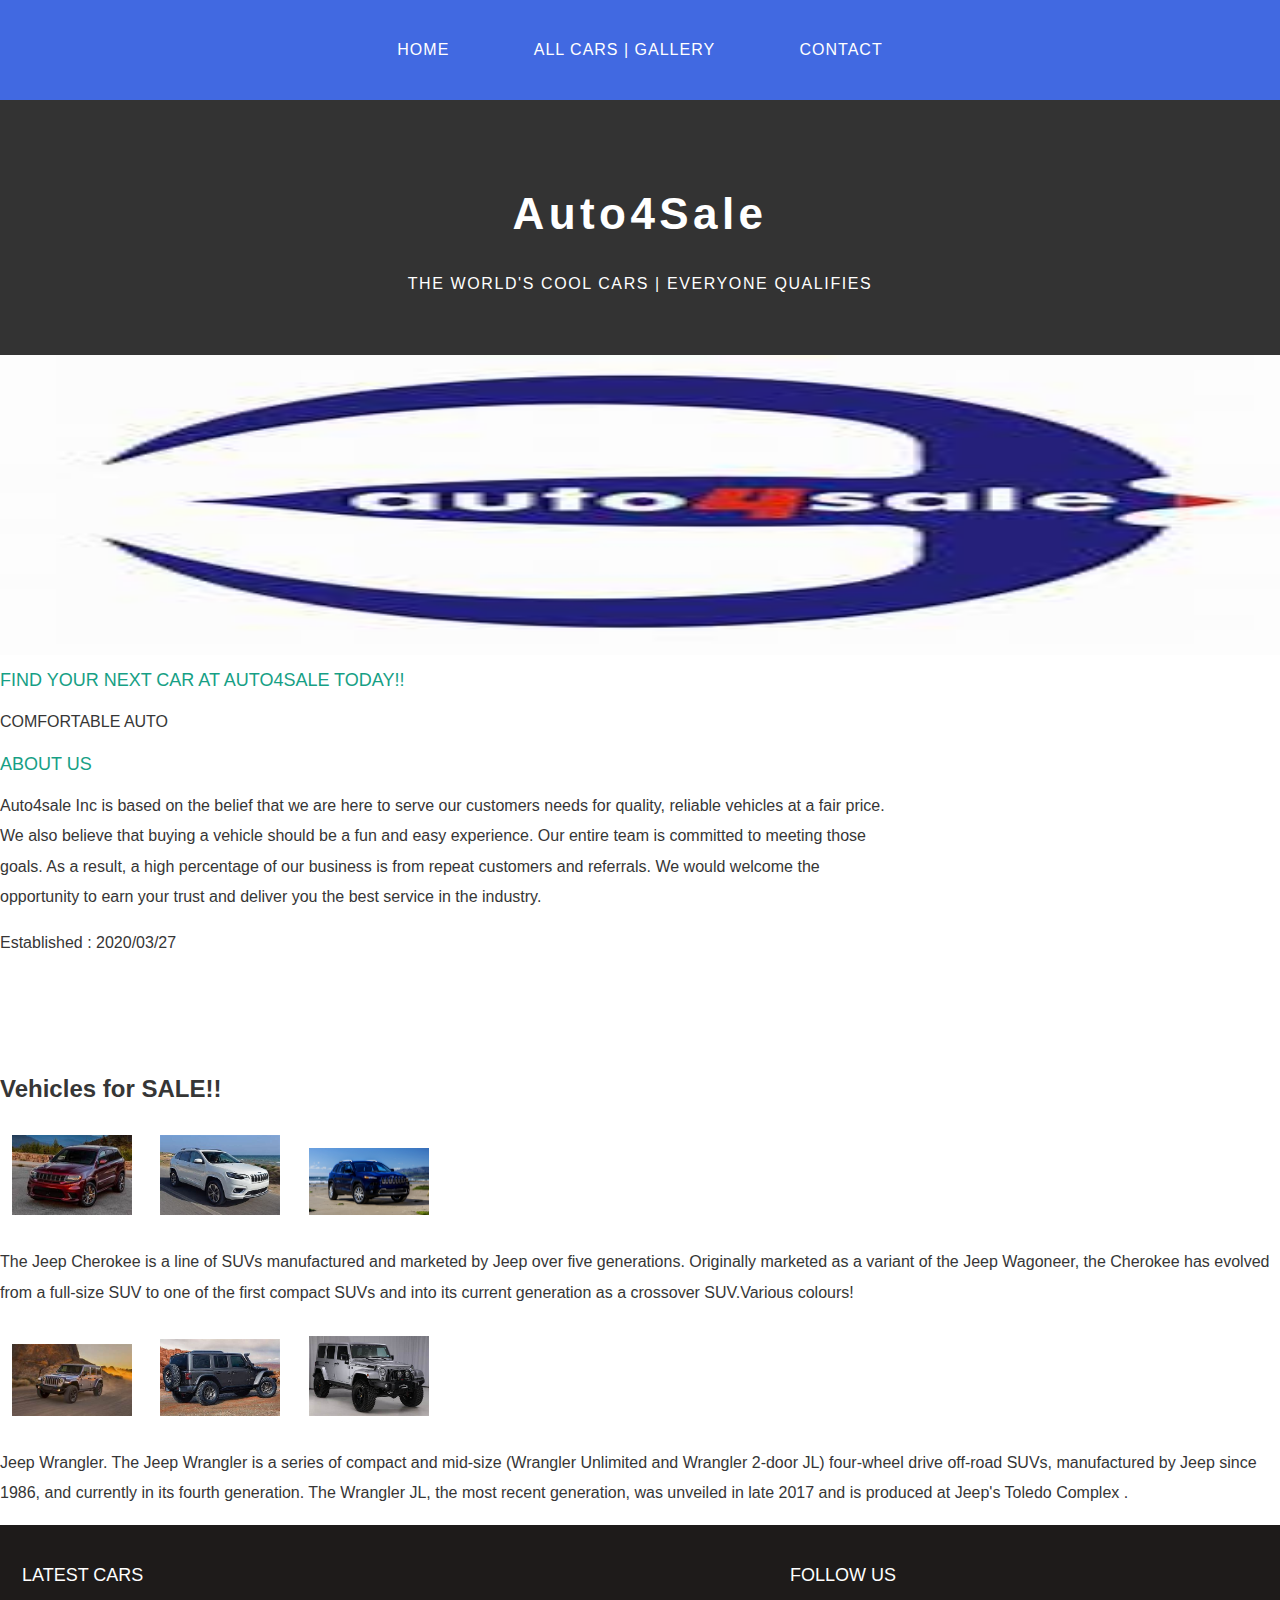
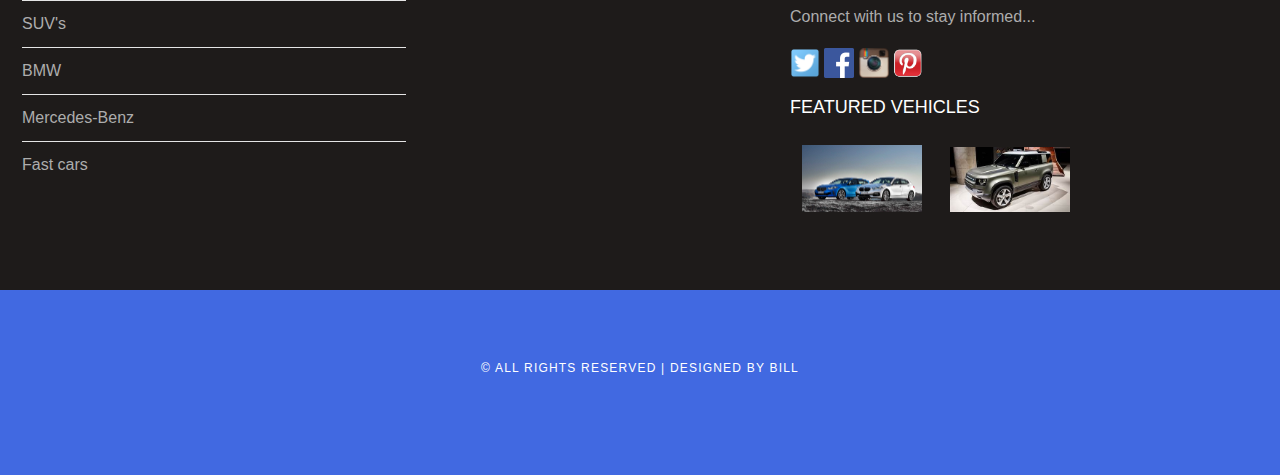
<file: index.html>
<!DOCTYPE html>
<html>
    <head>
        <title>Auto4Sale</title>
        <link rel="stylesheet" href="style.css"/>
    </head>
    
    <body>
        <div id="menu">
            <ul>
                <li><a href="#">Home</a></li>
                <li><a href="cargallery.html">All cars | Gallery</a></li>
                <li><a href="contact.html">Contact</a></li>
            </ul>
        </div>
        
        <div id="header">
            <h1>Auto4Sale</h1>
            <p>THE WORLD'S COOL CARS | EVERYONE QUALIFIES</p>
        </div>
        <div id="banner">
        <img src="images/logo.jpg"/>
        </div>
        
        <div id="page">
            <div id="content">
                <h2>FIND YOUR NEXT CAR AT AUTO4SALE TODAY!!</h2>
                <p>COMFORTABLE AUTO</p>
                <h2>ABOUT US</h2>
                <p>Auto4sale Inc is based on the belief that we are here to serve our customers needs for quality, reliable vehicles at a fair price. We also believe that buying a vehicle should be a fun and easy experience. Our entire team is committed to meeting those goals. As a result, a high percentage of our business is from repeat customers and referrals. We would welcome the opportunity to earn your trust and deliver you the best service in the industry. </p>
                <p>Established : 2020/03/27</p>
                
                
            </div>
          
        </div>
        
        
        <div id="gallery">
                 <h2>Vehicles for SALE!!</h2>
           <img src="images/CHEROKEE.jpg"/>
           <img src="images/2cherokee.jpg"/>
           <img src="images/3cherokee.jpg"/>


            <br>
            <p>The Jeep Cherokee is a line of SUVs manufactured and marketed by Jeep over five generations. Originally marketed as a variant of the Jeep Wagoneer, the Cherokee has evolved from a full-size SUV to one of the first compact SUVs and into its current generation as a crossover SUV.Various colours!</p>
            
           <img src="images/JEEP.jpg"/>
           <img src="images/wrangler.jpg"/>
           <img src="images/rubicon.jpg"/>


            <p>Jeep Wrangler. The Jeep Wrangler is a series of compact and mid-size (Wrangler Unlimited and Wrangler 2-door JL) four-wheel drive off-road SUVs, manufactured by Jeep since 1986, and currently in its fourth generation. The Wrangler JL, the most recent generation, was unveiled in late 2017 and is produced at Jeep's Toledo Complex .</p>
           
            </div>
        
        <div id="footer">
                 <div id="box1">
                      <h2>Latest Cars</h2>
                     <ul class="styled">
                     <li><a href="#">SUV's</a></li>
                     <li><a href="#">BMW</a></li>
                     <li><a href="#">Mercedes-Benz</a></li>
                     <li><a href="#">Fast cars</a></li>
                   </ul>
               </div>
            
            <div id="box2">
             <h2>Follow Us</h2>
         <p>Connect with us to stay informed...</p>
         <a href="#"><img src="images/twitter.png" height="30"/></a>
         <a href="#"><img src="images/facebook.png" height="30"/></a>
         <a href="#"><img src="images/instagram.png" height="30"/></a>
         <a href="#"><img src="images/pinterest.png" height="30"/></a>   
        </div>
            
              <div id="box3">
             <div id="gallery">
                 <h2>Featured vehicles</h2>
           <img src="images/1%20SERIES%20BMW.jpg"/>
           <img src="images/DEFENDER.jpg"/>
           
            </div>
            </div>
                  
            
            
        </div>
        <div id="copyright">
            <p>&copy; All Rights Reserved | Designed by Bill</p>
        </div>
    </body>
</html>
</file>
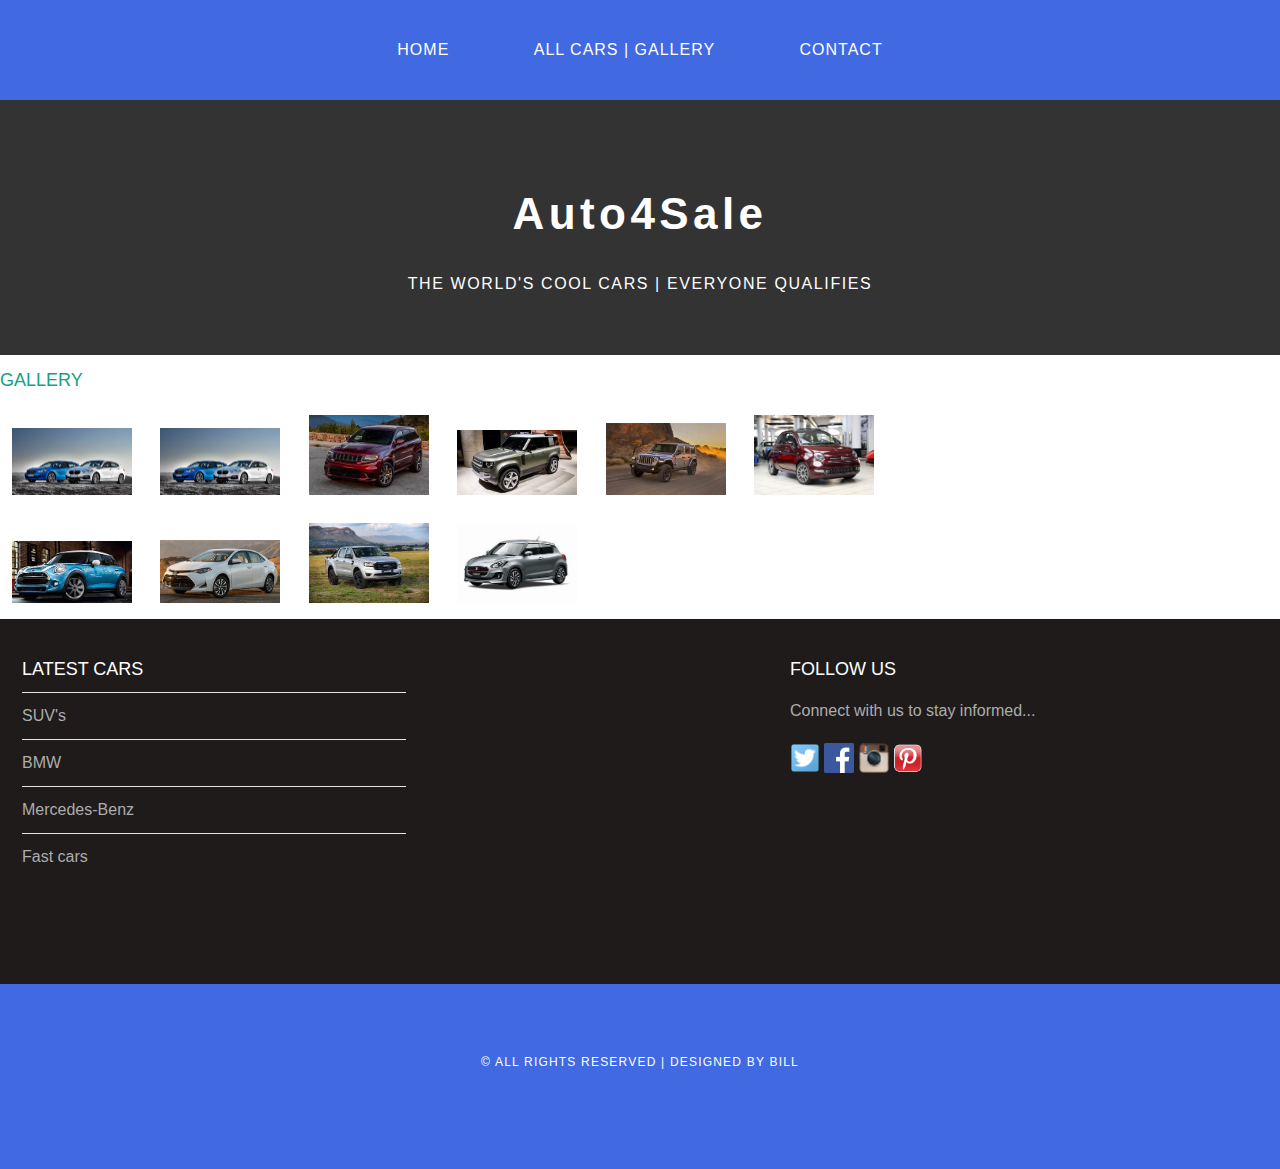
<file: cargallery.html>
<!DOCTYPE html>
<html>
    <head>
        <title>Auto4Sale</title>
        <link rel="stylesheet" href="style.css"/>
    </head>
    
    <body>
        <div id="menu">
            <ul>
                <li><a href="index.html">Home</a></li>
                <li><a href="#">All cars | Gallery</a></li>
                <li><a href="contact.html">Contact</a></li>
            </ul>
        </div>
        
        <div id="header">
            <h1>Auto4Sale</h1>
            <p>THE WORLD'S COOL CARS | EVERYONE QUALIFIES</p>
        </div>
        
        <div id="page">
            <div id="content">
                <h2>Gallery</h2>
        <div id="gallery">
           <img src="images/1%20SERIES%20BMW.jpg"/>
           <img src="images/1%20SERIES%20BMW.jpg"/>
           <img src="images/CHEROKEE.jpg"/>
           <img src="images/DEFENDER.jpg"/>
           <img src="images/JEEP.jpg"/>
           <img src="images/FIAT%20500.jpg"/>
           <img src="images/MINI.jpg"/>
           <img src="images/NISSAN.jpg"/>
           <img src="images/RANGER.jpg"/>
           <img src="images/SWIFT%201.jpg"/>
          
            </div> 
                
        </div> 
            
     <div id="footer">
                 <div id="box1">
                       <h2>Latest Cars</h2>
                     <ul class="styled">
                     <li><a href="#">SUV's</a></li>
                     <li><a href="#">BMW</a></li>
                     <li><a href="#">Mercedes-Benz</a></li>
                     <li><a href="#">Fast cars</a></li>
                   </ul>
               </div>
            
            
             
            <div id="box3">
             <h2>Follow Us</h2>
         <p>Connect with us to stay informed...</p>
         <a href="#"><img src="images/twitter.png" height="30"/></a>
         <a href="#"><img src="images/facebook.png" height="30"/></a>
         <a href="#"><img src="images/instagram.png" height="30"/></a>
         <a href="#"><img src="images/pinterest.png" height="30"/></a>   
        </div>
            
        </div>
        <div id="copyright">
            <p>&copy; All Rights Reserved | Designed by Bill</p>
        </div>
        </div>
    </body>
</html>
</file>
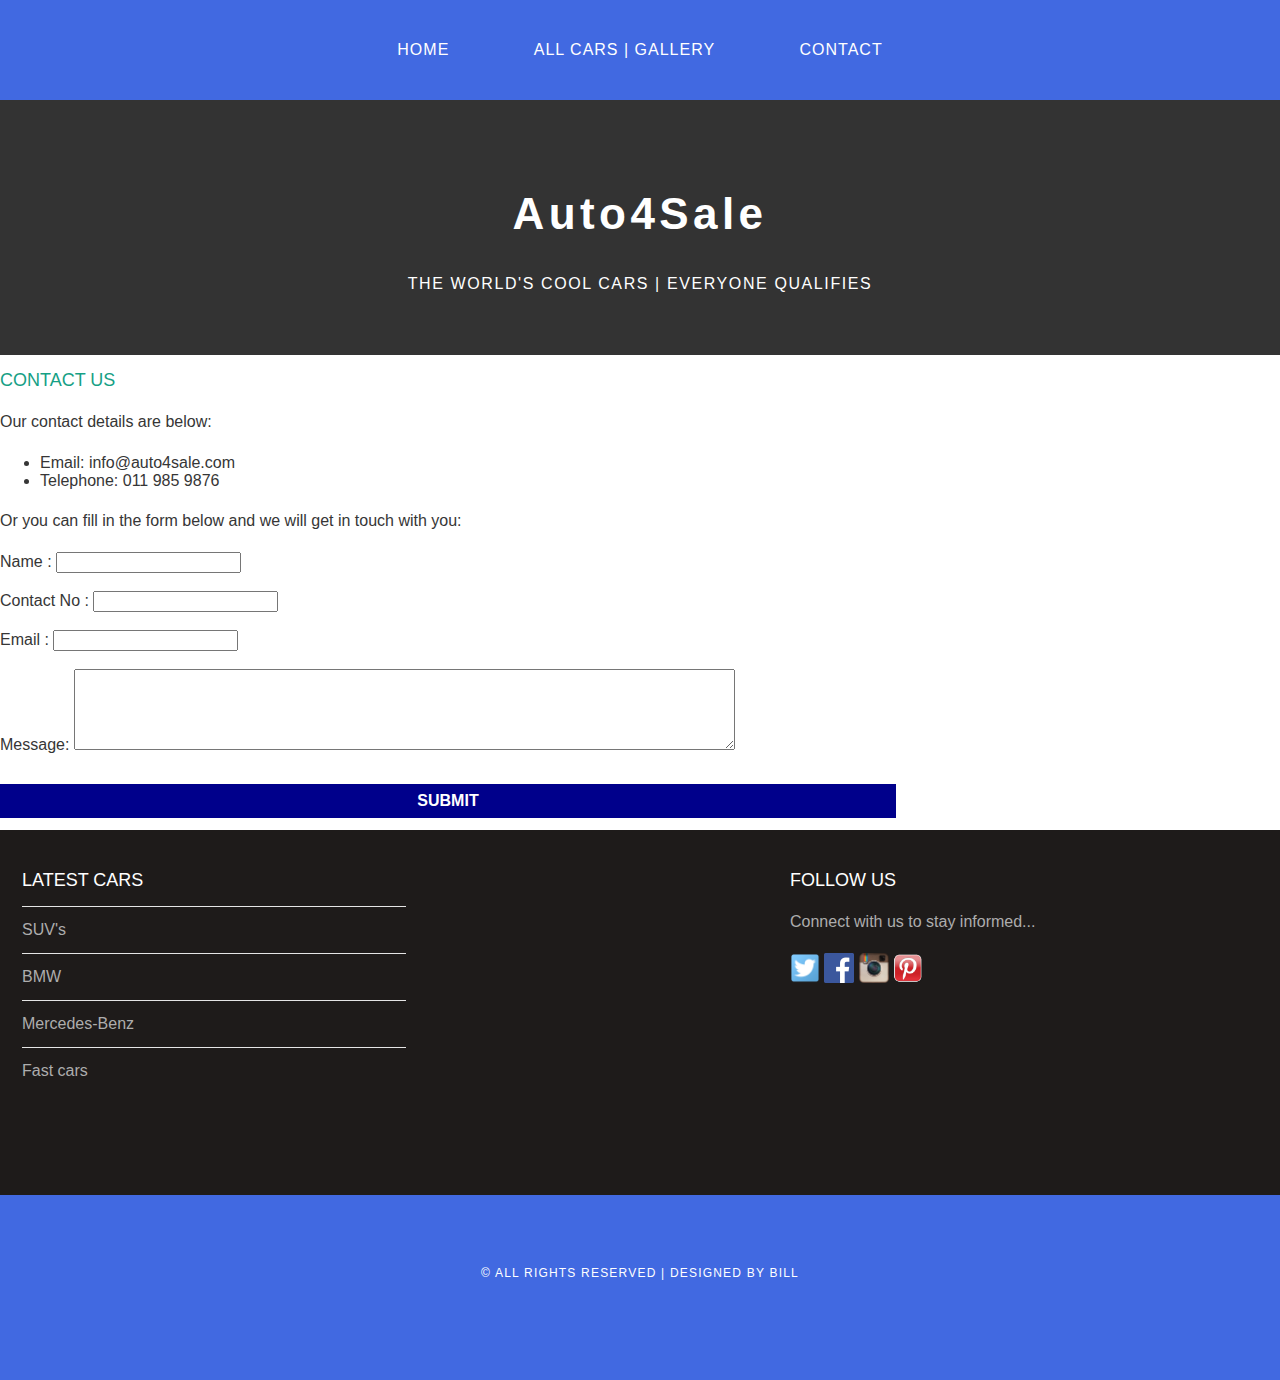
<file: contact.html>
<!DOCTYPE html>
<html>
    <head>
        <title>Auto4Sale</title>
        <link rel="stylesheet" href="style.css"/>
    </head>
    
    <body>
        <div id="menu">
            <ul>
                <li><a href="index.html">Home</a></li>
                <li><a href="cargallery.html">All cars | Gallery</a></li>
                <li><a href="#">Contact</a></li>
            </ul>
        </div>
        
        <div id="header">
            <h1>Auto4Sale</h1>
            <p>THE WORLD'S COOL CARS | EVERYONE QUALIFIES</p>
        </div>
        
        <div id="page">
            <div id="content">
                <h2>Contact Us</h2>
            <p>Our contact details are below:</p>
            <ul class="style1">
            <li>Email: info@auto4sale.com</li>
            <li>Telephone: 011 985 9876</li>
            </ul>

             <p>Or you can fill in the form below and we will get in touch with you:</p>
             <form>
             Name     : <input type="text" /><br/><br/>
             Contact No     : <input type="text" /><br/><br/>
             Email     : <input type="email" /><br/><br/>
             Message: <textarea cols="80" rows="5"></textarea><br/><br/>
            <a class="button" href="received.html">SUBMIT</a>
            
             </form>
                
            </div>
            
            
        </div>
        
        <div id="footer">
                 <div id="box1">
                       <h2>Latest Cars</h2>
                     <ul class="styled">
                     <li><a href="#">SUV's</a></li>
                     <li><a href="#">BMW</a></li>
                     <li><a href="#">Mercedes-Benz</a></li>
                     <li><a href="#">Fast cars</a></li>
                   </ul>
               </div>
            
             
            <div id="box3">
             <h2>Follow Us</h2>
         <p>Connect with us to stay informed...</p>
         <a href="#"><img src="images/twitter.png" height="30"/></a>
         <a href="#"><img src="images/facebook.png" height="30"/></a>
         <a href="#"><img src="images/instagram.png" height="30"/></a>
         <a href="#"><img src="images/pinterest.png" height="30"/></a>   
        </div>
            
        </div>
        <div id="copyright">
            <p>&copy; All Rights Reserved | Designed by Bill</p>
        </div>
    </body>
</html>
</file>
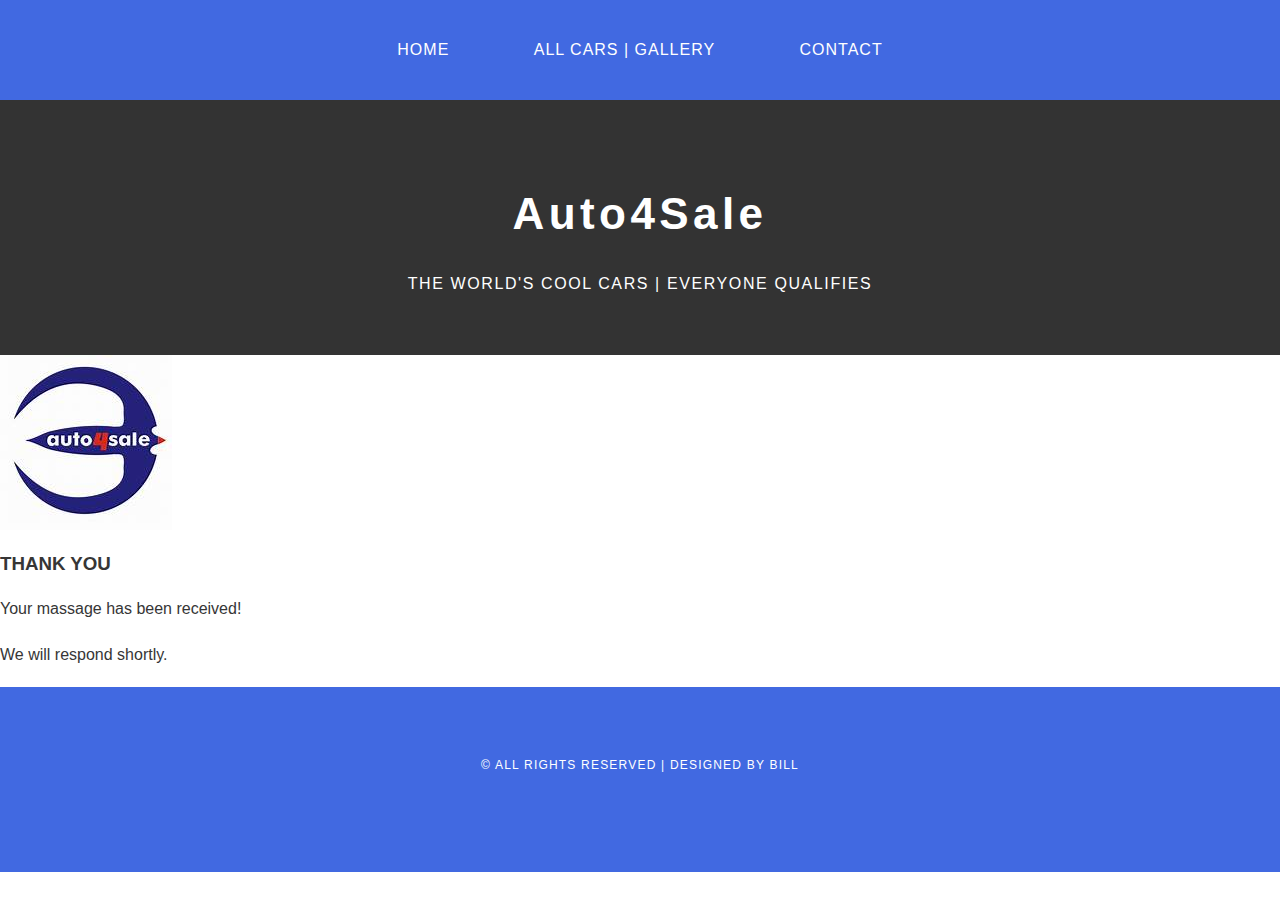
<file: received.html>
<!DOCTYPE html>
<html>
    <head>
        <title>Auto4Sale</title>
        <link rel="stylesheet" href="style.css"/>
    </head>
    
    <body>
        <div id="menu">
            <ul>
                <li><a href="index.html">Home</a></li>
                <li><a href="cargallery.html">All cars | Gallery</a></li>
                <li><a href="contact.html">Contact</a></li>
            </ul>
        </div>
        
        <div id="header">
            <h1>Auto4Sale</h1>
            <p>THE WORLD'S COOL CARS | EVERYONE QUALIFIES</p>
        </div>
        
            <div id="main">
                  <div id="content">
                            <img src="images/logo.jpg"/>
                            <h3>THANK YOU</h3>
                           <p>Your massage has been received!</p>
                           <p>We will respond shortly.</p>
                           
                        
          </div>
            </div>
  <div id="copyright">
            <p>&copy; All Rights Reserved | Designed by Bill</p>
        </div>
    </body>
</html>
</file>
<file: style.css>
/* *****************************************************************************/
/*Universal styles                                                             */
/* *****************************************************************************/
body{
    margin: 0;
    padding: 0;
    background-color: #ffffff;
    font-family: 'Railway' , sans-serif;
    font-size: 16px;
    font-weight: 400;
    color: #363636;
}

p{
    line-height: 190%;
}

a{
    text-decoration: none;
    color: royalblue;
}

/* *****************************************************************************/
/*Menu                                                                         */
/* *****************************************************************************/

#menu{
    background-color: royalblue;
    height: 100px;
}

#menu ul{
    margin: 0;
    padding: 0;
    list-style: none;
    text-align: center;
}

#menu li{
    display: inline-block;
}

#menu a{
    letter-spacing: 1px;
    text-decoration: none;
    text-align: center;
    text-transform: uppercase;
    font-size: 16px;
    line-height: 100px;
    color: #ffffff;
    
    padding: 0 40px;
    border: none;
    display: block;
}

#menu{
    background-color: royalblue;
}
/* *****************************************************************************/
/*Header                                                                       */
/* *****************************************************************************/

#header{
    padding: 60px 0px 40px 0;
    background-color: #333333;
    text-align: center;
}

#header h1{
    letter-spacing: 0.1em;
    font-size: 44px;
    color: #ffffff;
}

#header p{
    letter-spacing: 0.1em;
    color: #ffffff;
}

/* *****************************************************************************/
/*Banner                                                                       */
/* *****************************************************************************/

#banner{
    height: 300px;
}

#banner img{
    width: 100%;
    height: 300px;
}

/* *****************************************************************************/
/*Page                                                                         */
/* *****************************************************************************/

#page{
    min-height: 400px;
    padding: 20x;
}

#page h2{
    margin-bottom: 12px;
    text-transform: uppercase;
    font-weight: 400;
    font-size: 18px;
    color: #16a085;
}

/* CONTENT */

#content{
    float: left;
    width: 70%;
    
}

/* SIDEBAR */

#sidebar{
    float: right;
    width: 25%;
}

/* Lists */

ul.styled{
    margin: 0;
    padding: 0;
    list-style-type: none;
}

ul.styled li{
    border-top: solid 1px #e5e5e5;
    padding: 14px 0px;
}

/* *****************************************************************************/
/*FOOTER                                                                       */
/* *****************************************************************************/

#footer{
    width: 100%;
    height: 340px;
    background-color: #1e1b1a;
    padding-top: 25px;
    padding-left: 22px;
    clear: both;
}

#footer h2{
    font-size: 18px;
    font-weight: 400;
    text-transform: uppercase;
    color: #ffffff;
}

#footer p{
    color: #adadad;
}

#footer a{
    color: #adadad;
}

#box1{
    float: left;
    width: 30%;
    padding-right: 30%;
}

#box2{
    float: left;
    width: 30%;
    padding-right: 30px;
}

#box3{
    float: left;
    width: 30%;
    padding-right: 30px;
}

/* *****************************************************************************/
/*COPYRIGHT                                                                       */
/* *****************************************************************************/

#copyright{
    width: 100%;
    height: 130px;
    text-align: center;
    background-color: royalblue;
    padding-top: 55px;
    clear: both;   
    
}

#copyright p{
    font-size: 12px;
    letter-spacing: 0.1em;
    text-transform: uppercase;
    color: #ffffff;
}

/* *****************************************************************************/
/*Gallery                                                                      */
/* *****************************************************************************/

#gallery img{
	width:120px;
	margin:12px;
	-moz-transition: -moz-transform 0.5s ease-in;
	-webkit-transition: -webkit-transform 0.5s ease-in;
	-o-transition: -o-transform 0.5s ease-in;
}

#gallery img:hover{
	-moz-transform: scale(3);
	-webkit-transform: scale(3);
	-o-transform: scale(3);
 }

/***********************************************************************************/
/*Button                                                                          */
/**********************************************************************************/
.button{
      display : block;
      background-color: darkblue;
      text-decoration : none;
      text-align  : center;
      color       : white;
      font-size   : 16px;
      font-weight : 600;
      margin : 12px 0;
      padding : 8px 0;
}
</file>
